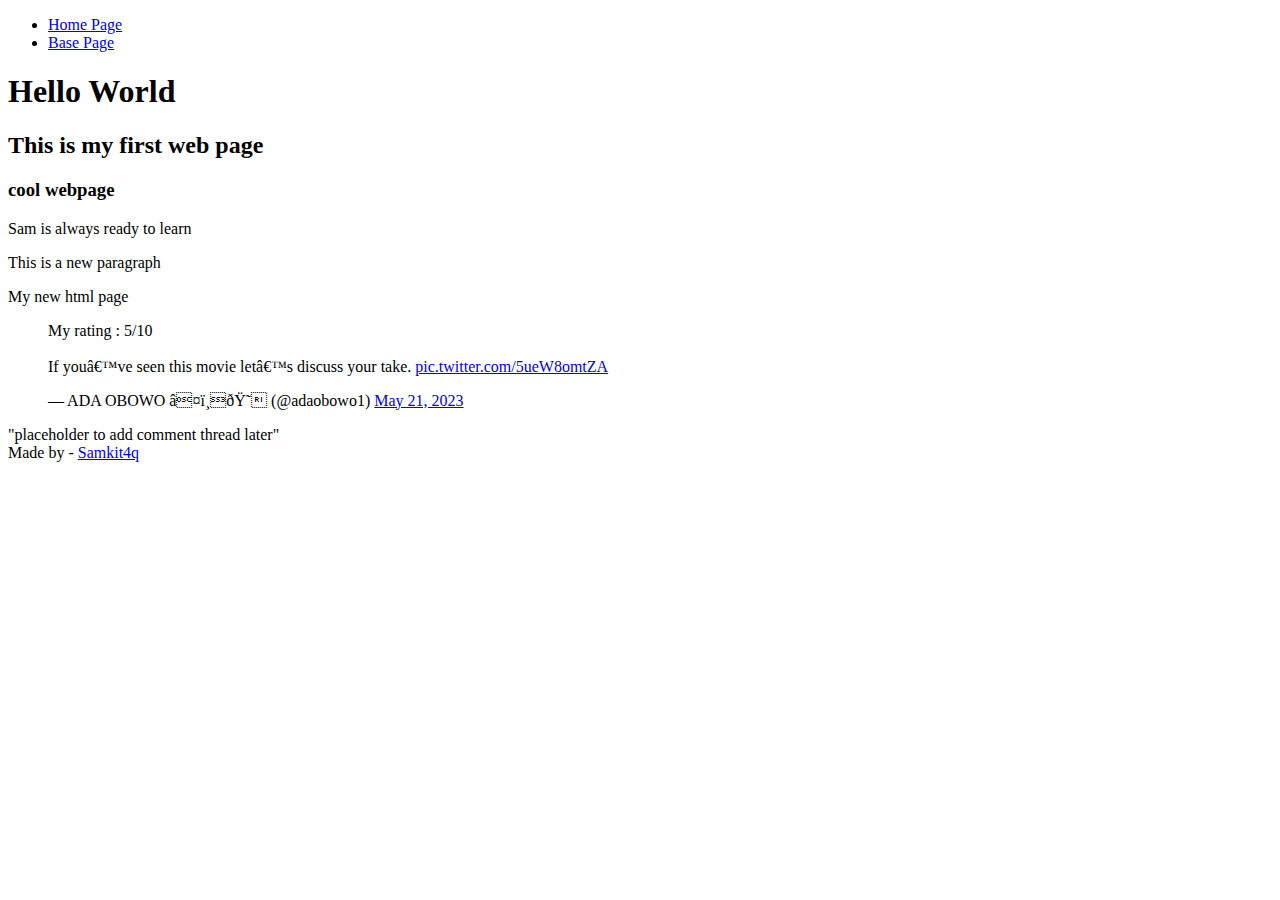
<file: css_basic/tweets.html>
<!DOCTYPE html>
<html>
  <head>
    <title>Hello World</title>
  </head>
  <body>
    <header>
      <ul>
        <li><a href="./index.html">Home Page</a></li>
        <li><a href="./base_index.html">Base Page</a></li>
      </ul>
    </header>
    <main>

      <article>
        <h1>Hello World</h1>
        <h2>This is my first web page</h2>
        <h3>cool webpage</h3>
        <p> Sam is always ready to learn </p>
        <p>This is a new paragraph</p>
        <p>My new html page</p>

        <blockquote class="twitter-tweet"><p lang="en" dir="ltr">My rating : 5/10<br><br>If
          you’ve seen this movie let’s discuss your take. <a
            href="https://t.co/5ueW8omtZA">pic.twitter.com/5ueW8omtZA</a></p>&mdash;
        ADA OBOWO ❤️😍 (@adaobowo1) <a
          href="https://twitter.com/adaobowo1/status/1660389864095744000?ref_src=twsrc%5Etfw">May
          21, 2023</a></blockquote> <script async
        src="https://platform.twitter.com/widgets.js" charset="utf-8"></script>
      </article>

        <aside>"placeholder to add comment thread later"</aside>
    </main>
    <footer>
      Made by <Samkit4q> - <a
          href="https://github.com/samkit4q/alu-web-development/tree/main"
          target="_blank">Samkit4q</a>
      </footer>
    </body>
  </html>
</file>
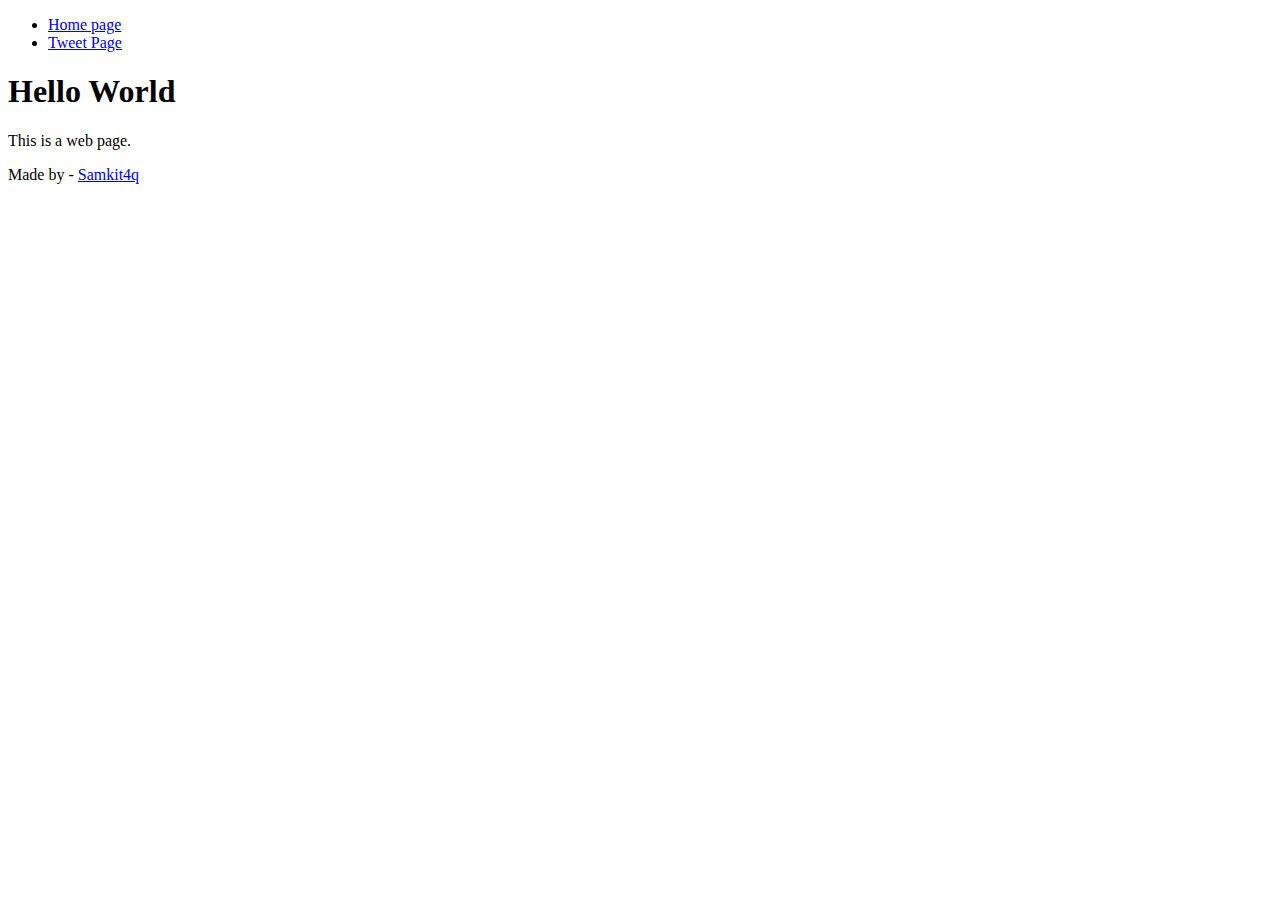
<file: html_basic/base_index.html>
<!DOCTYPE html>
<html>
  <head>
    <title>Hello World</title>
    <meta charset="UTF-8">
  </head>
  <body>
    <header>
      <ul>
        <li><a href="./index.html">Home page</a></li>
        <li><a href="./tweets.html">Tweet Page</a></li>
      </ul>
    </header>
    <h1>Hello World</h1>
    <p>This is a web page.</p>
    <footer>
      Made by <Samkit4q> - <a href="https://github.com/samkit4q/alu-web-development/tree/main" target="_blank">Samkit4q</a>
    </footer>
  </body>
</html>
</file>
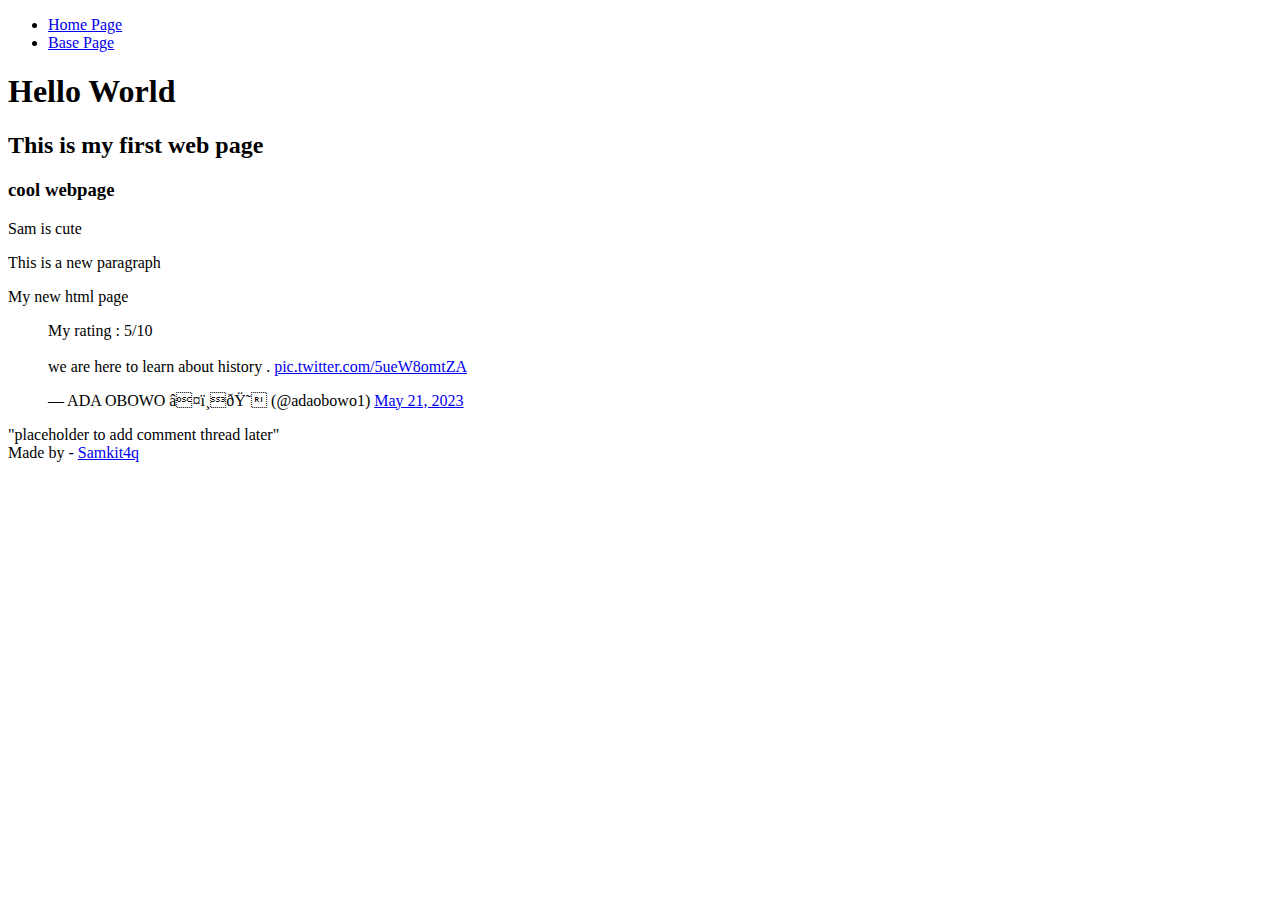
<file: html_basic/tweets.html>
<!DOCTYPE html>
<html>
  <head>
    <title>Hello World</title>
  </head>
  <body>
    <header>
      <ul>
        <li><a href="./index.html">Home Page</a></li>
        <li><a href="./base_index.html">Base Page</a></li>
      </ul>
    </header>
    <main>

      <article>
        <h1>Hello World</h1>
        <h2>This is my first web page</h2>
        <h3>cool webpage</h3>
	<p> Sam is cute </p>
        <p>This is a new paragraph</p>
        <p>My new html page</p>

        <blockquote class="twitter-tweet"><p lang="en" dir="ltr">My rating : 5/10<br><br>we are here to learn about history . <a
            href="https://t.co/5ueW8omtZA">pic.twitter.com/5ueW8omtZA</a></p>&mdash;
        ADA OBOWO ❤️😍 (@adaobowo1) <a
          href="https://twitter.com/adaobowo1/status/1660389864095744000?ref_src=twsrc%5Etfw">May
          21, 2023</a></blockquote> <script async
        src="https://platform.twitter.com/widgets.js" charset="utf-8"></script>
      </article>

        <aside>"placeholder to add comment thread later"</aside>
    </main>
    <footer>
      Made by <Damilare> - <a
          href="https://github.com/dazeez1/alu-web-development/tree/main"
          target="_blank">Samkit4q</a>
      </footer>
    </body>
  </html>
</file>
